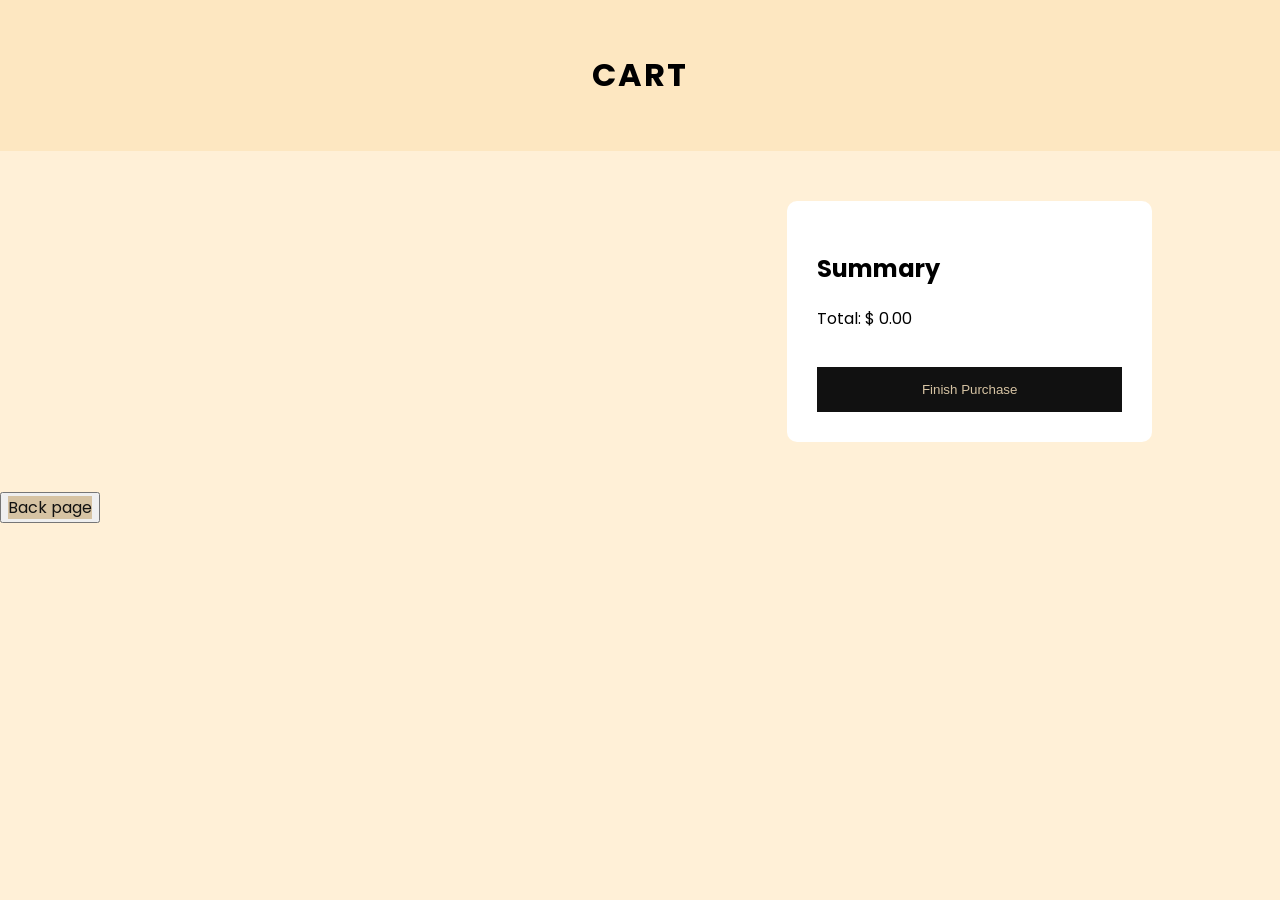
<file: Pages/cart.html>
<!DOCTYPE html>
<html lang="pt-BR">
<head>
  <meta charset="UTF-8">
  <title>CART</title>
  <link rel="stylesheet" href="/src/cart.css">
</head>
<body>

  <header class="header">
    <h1>CART</h1>
  </header>

  <section class="cart-container">
    <div id="cart-items"></div>

    <div class="cart-summary">
      <h2>Summary</h2>
      <p>Total: <span id="total">$ 0,00</span></p>
      <button class="checkout-btn">Finish Purchase</button>
    </div>
  </section>
  <button>
    <a href="Products.html">Back page</a>
  </button>

  <script src="cart.js"></script>
</body>
</html>
</file>
<file: src/cart.css>
@import url('https://fonts.googleapis.com/css2?family=Poppins:ital,wght@0,100;0,200;0,300;0,400;0,500;0,600;0,700;0,800;0,900;1,100;1,200;1,300;1,400;1,500;1,600;1,700;1,800;1,900&display=swap');

body {
  font-family: 'Poppins', Arial, sans-serif;
  background: #fff0d7;
  margin: 0;
}

.header {
  text-align: center;
  padding: 30px;
  background: #fde7c1;
  letter-spacing: 2px;
}

.cart-container {
  display: flex;
  justify-content: space-between;
  padding: 50px 10%;
  gap: 50px;
}

#cart-items {
  flex: 2;
}

.cart-item {
  display: flex;
  align-items: center;
  background: #fff;
  padding: 20px;
  margin-bottom: 20px;
  gap: 20px;
  border-radius: 10px;
}

.cart-item img {
  width: 120px;
  border-radius: 10px;
}

.cart-info {
  flex: 1;
}

.cart-info h3 {
  margin: 0 0 10px;
}

.cart-info p {
  color: #666;
}

.remove-btn {
  background: none;
  border: none;
  color: red;
  cursor: pointer;
}

.cart-summary {
  flex: 1;
  background: #fff;
  padding: 30px;
  border-radius: 10px;
  height: fit-content;
}

.checkout-btn {
  width: 100%;
  padding: 15px;
  border: none;
  background: #111;
  color: #D6C3A3;
  margin-top: 20px;
  cursor: pointer;
}

.checkout-btn:hover {
  background: #333;
}

a {
    background-color: #D6C3A3;
    font-size: 16px;
  text-decoration: none;
  color: #111;
  font-family: "Poppins", sans-serif;
}

/* MOBILE AJUSTE COMPLETO */
@media (max-width: 768px) {

  .cart-container {
    flex-direction: column;
    padding: 20px;
  }

  .cart-item {
    flex-direction: row;
    align-items: center;
    gap: 15px;
    padding: 15px;
  }

  .cart-item img {
    width: 80px;
  }

  .cart-info h3 {
    font-size: 16px;
  }

  .cart-info p {
    font-size: 14px;
  }

  .remove-btn {
    font-size: 12px;
  }

  .cart-summary {
    width: 100%;
    margin-top: 20px;
    padding: 20px;
  }

  .checkout-btn {
    font-size: 16px;
    padding: 16px;
  }

}
@media (max-width: 500px) {

  .cart-item {
    flex-direction: column;
    align-items: flex-start;
  }

  .cart-item img {
    width: 100%;
  }

  .cart-info {
    width: 100%;
  }

  .checkout-btn {
    width: 100%;
  }

}
</file>
